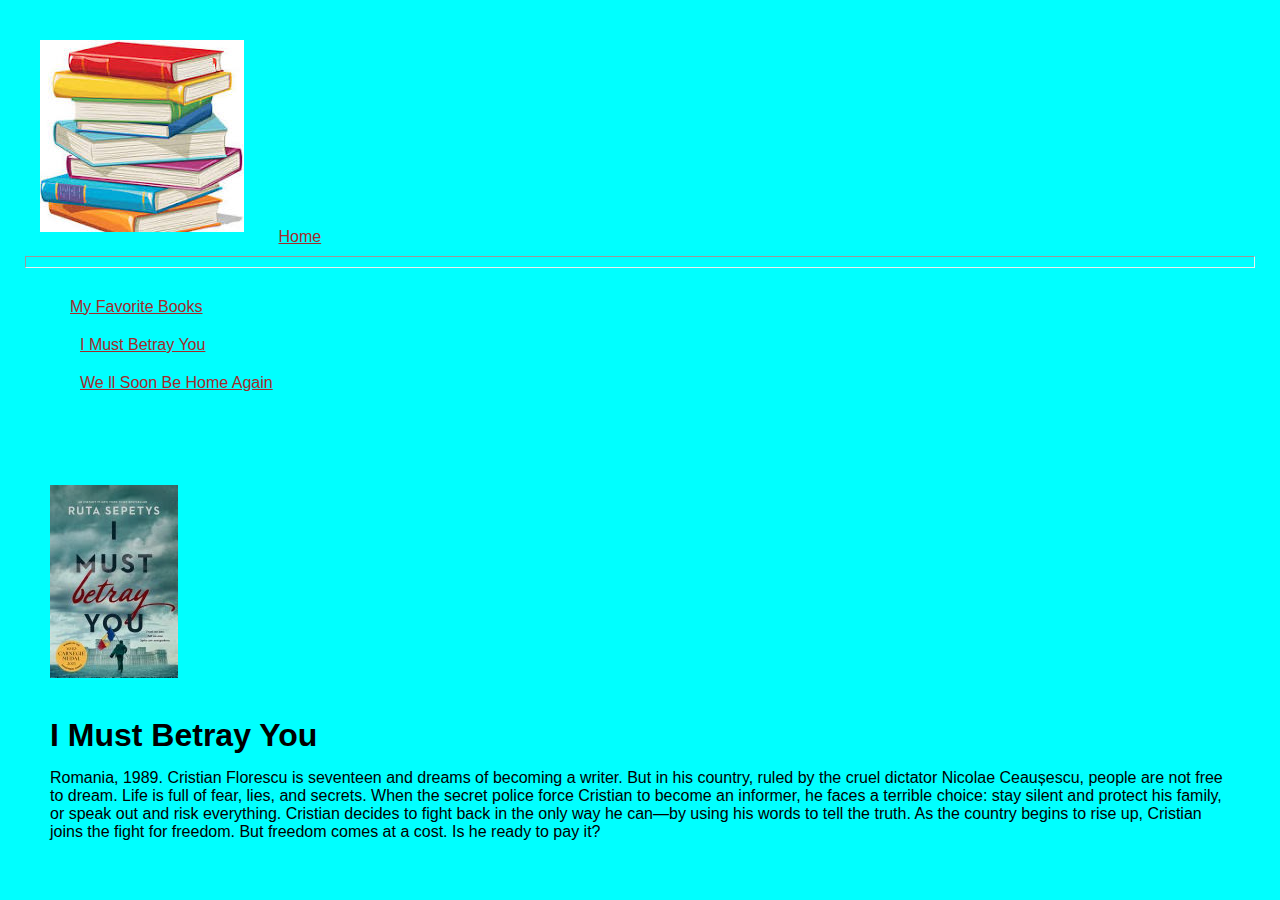
<file: IMustBetrayYou.html>
<!DOCTYPE html>
<html lang="en">
<head>
  <meta charset="UTF-8">
  <meta name="viewport" content="width=device-width, initial-scale=1.0">
  <meta name="description" content="Simona's favorite novel">
  <title>My Favorite Books</title>
  <link rel="stylesheet" href="style.css">
   <style>
    h1 {text-align:left;
    }
  </style>
</head>
<style>
  li {
    display: inline;
  }
</style>

<header>
  <img src="images/Books.jpg" alt="Books">
  <li><a href="index.html"> Home</a></li>
</header>

<body>
  <hr>
  <header>
  <nav>
      <ul>
        <li><a href="MyFavoriteBooks.html"> My Favorite Books</a>
          <ul class="sub-nav">
            <li><a href="IMustBetrayYou.html"> I Must Betray You</a></li>
            <li><a href="We'llSoonBeHomeAgain.html"> We ll Soon Be Home Again </a></li>
          </ul>
        </li>
      </ul>
    </nav>
  </header>
  <main>
    <div><img src="images/must.jpg" alt="must"> </div>
    <div>
      <h1 id="section-title">I Must Betray You</h1>
      <p>Romania, 1989. Cristian Florescu is seventeen and dreams of becoming a writer. But in his country, ruled by the cruel dictator Nicolae Ceaușescu, people are not free to dream. Life is full of fear, lies, and secrets. When the secret police force Cristian to become an informer, he faces a terrible choice: stay silent and protect his family, or speak out and risk everything. Cristian decides to fight back in the only way he can—by using his words to tell the truth. As the country begins to rise up, Cristian joins the fight for freedom. But freedom comes at a cost. Is he ready to pay it?
      </p>
    </div>
  </main>
  </body>
  </html>
</file>
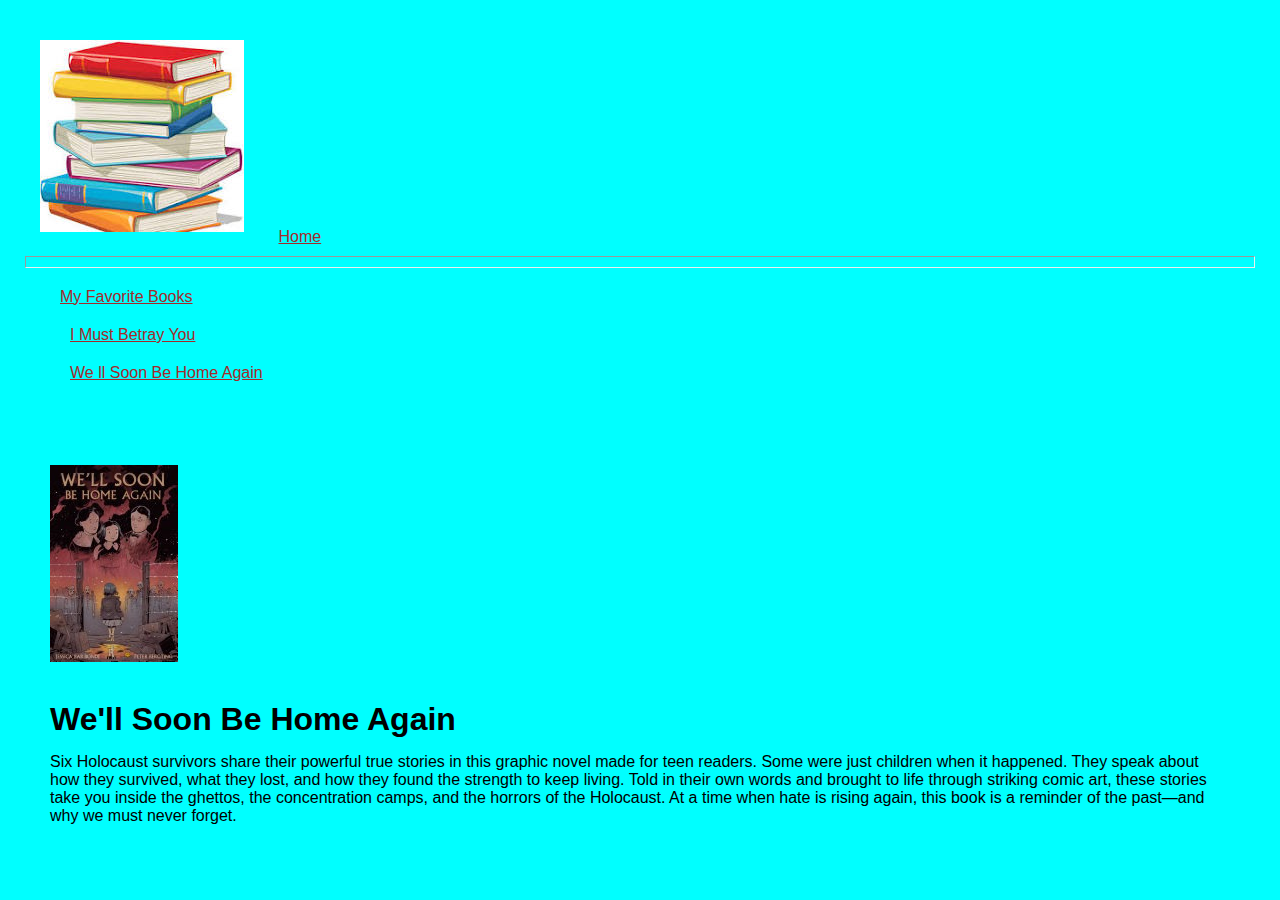
<file: We'llSoonBeHomeAgain.html>
<!DOCTYPE html>
<html lang="en">
<head>
  <meta charset="UTF-8">
  <meta name="viewport" content="width=device-width, initial-scale=1.0">
  <meta name="description" content="Simona's favorite graphic novel">
  <title>My Favorite Books</title>
  <link rel="stylesheet" href="style.css">
  <style>
    h1 {text-align:left;
    }
  </style>
</head>

<style>
  li {
    display: inline;
  }
</style>

<header>
  <img src="images/Books.jpg" alt="Books">
  <li><a href="index.html"> Home</a></li>
</header>

<body>
  <hr>
  <nav>
    <tr> 
      <ul>
        <li><a href="MyFavoriteBooks.html"> My Favorite Books</a>
          <ul class="sub-nav">
            <li><a href="IMustBetrayYou.html"> I Must Betray You</a></li>
            <li><a href="We'llSoonBeHomeAgain.html"> We ll Soon Be Home Again </a></li>
          </ul>
        </li>
      </ul>
    </tr>
  </nav>
</body>

  <main>
    <div><img src="images/soon.jpg" alt="soon"> </div>
    <div>
      <h1 id="section-title">We'll Soon Be Home Again</h1>
      <p>Six Holocaust survivors share their powerful true stories in this graphic novel made for teen readers. Some were just children when it happened. They speak about how they survived, what they lost, and how they found the strength to keep living. Told in their own words and brought to life through striking comic art, these stories take you inside the ghettos, the concentration camps, and the horrors of the Holocaust. At a time when hate is rising again, this book is a reminder of the past—and why we must never forget.
      </p> 
    </div>
    </main>
  
  </html>
</file>
<file: style.css>
*{
    box-sizing: border-box;
padding: 5px;
margin: 5px;
}
body { 
    background-color: aqua;
    font-family: 'Segoe UI', Tahoma, Geneva, Verdana, sans-serif;
}
a {
    color:brown
}
img {
    max-width: 80%
}
address {
    font-style: normal;
}

.sub-nav {
    display: flex;
    flex-direction: column;
}

/* header {
margin: 1ream 1rem 0 1rem;
padding: 0.5rem 1rem;
bacground-color: white 
}

nav a {
text-transform:uppercase;
text-decoration: none;
}
.main-menu {
position: relative;
}
.menu-icon {
cursor

.form-input:focus {
outline: none
border: 2px solid 
}

{type="submit"} {
width: 100%
font-size: 1.Sem;
font-weight:700;
text-transform:uppercase;
border-radius:4px
border: 0
padding: .Sem
cursor: pointer;
}


@media screen and (min-width: 768px)
</file>
